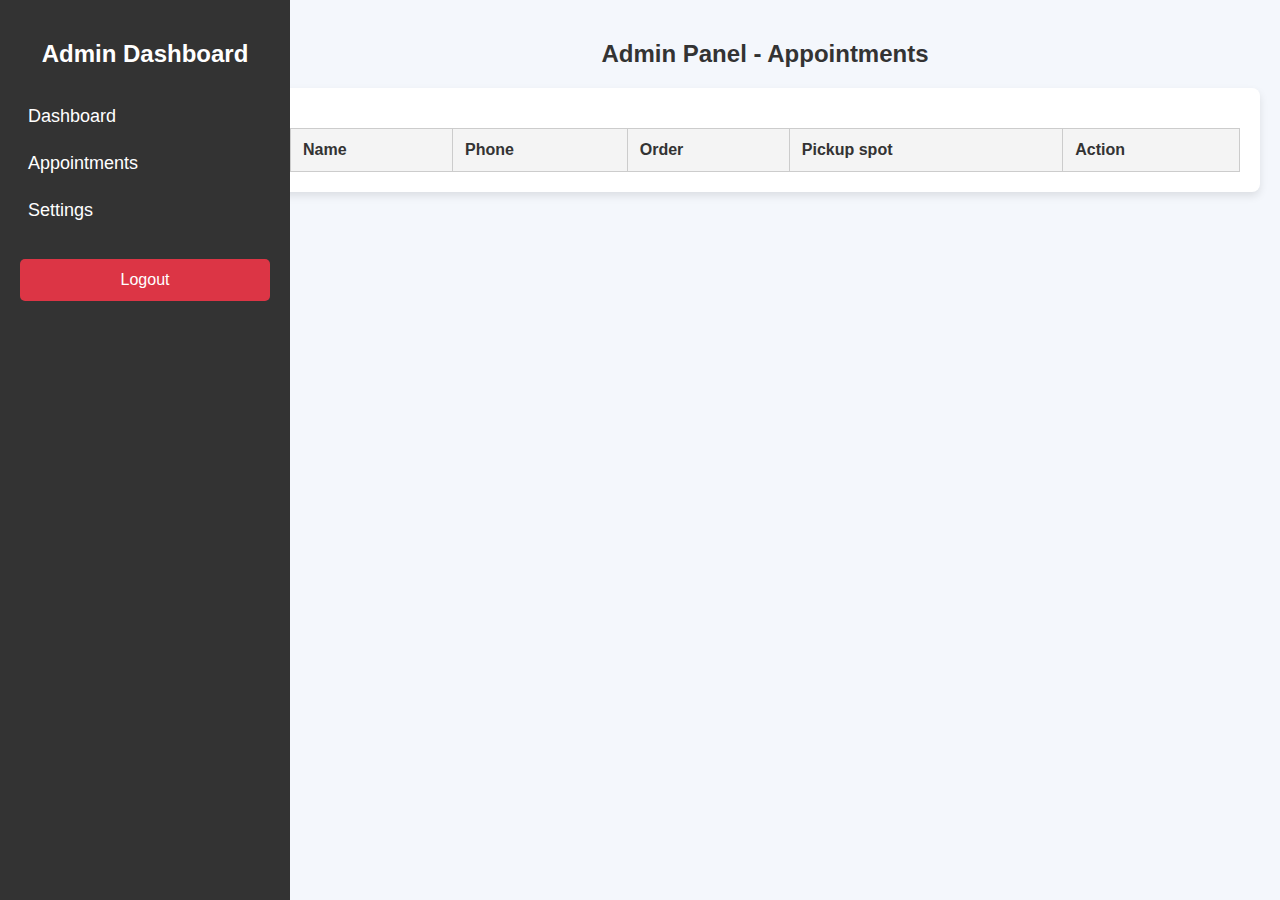
<file: admin.html>
<!DOCTYPE html>
<html lang="en">
<head>
    <meta charset="UTF-8">
    <meta name="viewport" content="width=device-width, initial-scale=1.0">
    <title>Admin - Orders</title>
    <style>
        body {
            font-family: Arial, sans-serif;
            display: flex;
            height: 100vh;
            margin: 0;
            background-color: #f4f7fc;
        }

        /* Sidebar */
        .sidebar {
            width: 250px;
            background-color: #333;
            color: white;
            padding: 20px;
            height: 100%;
            position: fixed;
            transition: width 0.3s;
            overflow: hidden;
        }

        .sidebar h2 {
            color: #fff;
            margin-bottom: 30px;
        }

        .sidebar a {
            color: white;
            text-decoration: none;
            font-size: 18px;
            display: block;
            margin: 10px 0;
            padding: 8px;
            border-radius: 5px;
            transition: background-color 0.3s;
        }

        .sidebar a:hover {
            background-color: #575757;
        }

        /* Main content */
        .main-content {
            margin-left: 250px;
            padding: 20px;
            width: 100%;
            transition: margin-left 0.3s;
        }

        h2 {
            text-align: center;
            color: #333;
        }

        .table-container {
            background-color: white;
            padding: 20px;
            border-radius: 8px;
            box-shadow: 0 4px 8px rgba(0, 0, 0, 0.1);
        }

        table {
            width: 100%;
            border-collapse: collapse;
            margin-top: 20px;
        }

        th, td {
            padding: 12px;
            text-align: left;
            border: 1px solid #ccc;
        }

        th {
            background-color: #f4f4f4;
            color: #333;
        }

        button {
            background-color: red;
            color: white;
            padding: 6px;
            border: none;
            cursor: pointer;
            border-radius: 5px;
        }

        button:hover {
            background-color: darkred;
        }

        /* Styles iframe */
        .iframe-container {
            width: 100%;
            height: 500px;
            border: none;
        }

        /* Logout button styles */
        .logout-btn {
            width: 100%;
            padding: 12px;
            background-color: #dc3545;
            color: white;
            font-size: 16px;
            border: none;
            border-radius: 5px;
            cursor: pointer;
            margin-top: 20px;
        }

        .logout-btn:hover {
            background-color: #c82333;
        }

        /* Hamburger menu for mobile */
        .hamburger-menu {
            display: none;
            background-color: #333;
            color: white;
            font-size: 30px;
            padding: 15px;
            border: none;
            cursor: pointer;
        }

        /* Sidebar responsive design */
        @media screen and (max-width: 768px) {
            .sidebar {
                width: 0;
                padding: 0;
                height: 100%;
                transition: width 0.3s;
            }

            .sidebar a {
                display: none;
            }

            .sidebar.show {
                width: 250px;
            }

            .sidebar.show a {
                display: block;
            }

            .main-content {
                margin-left: 0;
            }

            .hamburger-menu {
                display: block;
                position: absolute;
                top: 15px;
                right: 20px;
            }

            .main-content {
                margin-left: 0;
            }
        }
    </style>
</head>
<body>

    <!-- Sidebar -->
    <div class="sidebar">
        <h2>Admin Dashboard</h2>
        <a href="dashboard.html">Dashboard</a>
        <a href="#">Appointments</a>
        <a href="settings.html">Settings</a>
        <button class="logout-btn" id="logoutButton">Logout</button>
    </div>

    <!-- Hamburger Menu -->
    <button class="hamburger-menu" id="hamburgerMenu">&#9776;</button>

    <!-- Main content -->
    <div class="main-content">
        <h2>Admin Panel - Appointments</h2>

        <div class="table-container">
            <table id="appointment-list">
                <thead>
                    <tr>
                        <th>Name</th>
                        <th>Phone</th>
                        <th>Order</th>
                        <th>Pickup spot</th>
                        <th>Action</th>
                    </tr>
                </thead>
                <tbody>
                    <!-- Appointment rows will be inserted here -->
                </tbody>
            </table>
        </div>
    </div>

    <script>
        // Predefined Google Spreadsheet API URL
        const sheetDbApiUrl = 'https://sheetdb.io/api/v1/95a066i0a6zer'; // Replace with your actual API

        // Function to load appointments from Google Spreadsheet
        async function loadAppointments() {
            const appointmentList = document.getElementById("appointment-list").getElementsByTagName("tbody")[0];
            appointmentList.innerHTML = ""; // Clear previous data

            try {
                const response = await fetch(sheetDbApiUrl);
                const appointments = await response.json();

                if (appointments.length === 0) {
                    const row = appointmentList.insertRow();
                    const cell = row.insertCell();
                    cell.colSpan = 5;
                    cell.innerHTML = "<p>No appointments found.</p>";
                    return;
                }

                appointments.reverse(); // Show newest first

                appointments.forEach((data) => {
                    const row = appointmentList.insertRow();

                    row.insertCell().textContent = data.name;
                    row.insertCell().textContent = data.phone;
                    row.insertCell().textContent = data.date;
                    row.insertCell().textContent = data.message || "No message";

                    const actionCell = row.insertCell();
                    const deleteButton = document.createElement("button");
                    deleteButton.textContent = "Delete";
                    deleteButton.addEventListener("click", async () => {
                        const confirmDelete = confirm("Are you sure you want to delete this appointment?");
                        if (confirmDelete) {
                            try {
                                const deleteUrl = `https://sheetdb.io/api/v1/95a066i0a6zer/phone/${data.phone}`; // Change 'phone' to a unique field

                                const deleteResponse = await fetch(deleteUrl, { method: "DELETE" });

                                if (deleteResponse.ok) {
                                    row.remove();
                                    alert("Appointment deleted successfully!");
                                } else {
                                    alert("Failed to delete appointment.");
                                }
                            } catch (error) {
                                console.error("Error deleting appointment: ", error);
                                alert("Error deleting appointment.");
                            }
                        }
                    });

                    actionCell.appendChild(deleteButton);
                });
            } catch (error) {
                console.error("Error fetching appointments: ", error);
                alert("Error loading appointments.");
            }
        }

        document.addEventListener("DOMContentLoaded", loadAppointments);

        document.getElementById("logoutButton").addEventListener("click", function() {
            alert("You have been logged out.");
            window.location.href = "adminlogin.html";
        });

        document.getElementById("hamburgerMenu").addEventListener("click", function() {
            document.querySelector(".sidebar").classList.toggle("show");
        });
    </script>

</body>
</html>
</file>
